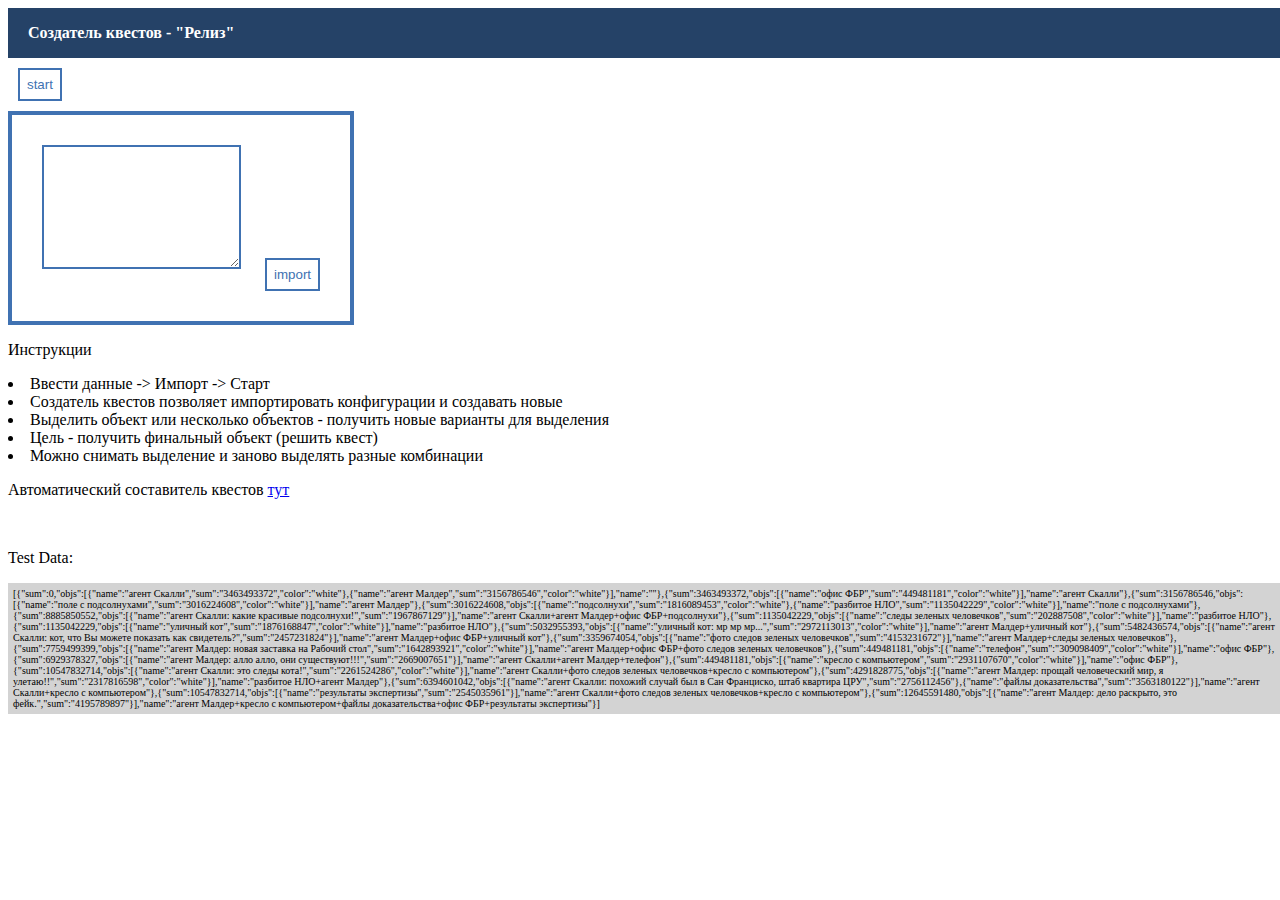
<file: index.html>
<!DOCTYPE html>
<html>
<head>
	<title></title>
	<meta charset="utf-8">
	<link rel="stylesheet" type="text/css" href="css/main.css">
	<script type="text/javascript" src="all.js"></script>	
    <meta name="viewport" content="width=device-width, initial-scale=1">
	<title>Создатель квестов - "Релиз", Евгений Винокуров, программист</title>
  	<meta name="Keywords" content="Евгений Винокуров, Evgenii Vinokurov, Evgeniy Vinokurov, Евгений Винокуров ВКонтакте, Евгений Винокуров Одноклассники, Бесплатные сайты, Резюме Евгений Винокуров, Евгений Винокуров программист">
    <meta name="description" content="Сайт программиста Евгения Винокурова. Евгений Винокуров программист."> 
	<link rel="apple-touch-icon" sizes="180x180" href="/apple-touch-icon.png">
    <link rel="icon" type="image/png" sizes="32x32" href="/favicon-32x32.png">
    <link rel="icon" type="image/png" sizes="16x16" href="/favicon-16x16.png">
    <link rel="manifest" href="/site.webmanifest">
</head>
<body>
	<div class="site">
		<!-- Header block -->
		<div class="site__header">
			<div class="site__header-title">
				Создатель квестов - "Релиз"
			</div>
		</div>	
		<!-- Header block end -->

		<!-- Content block -->
		<div class="site__content">			
			<input class="start-button" type="submit" name="start" value="start"></input>
			<br/>
					<div class="controls__item controls__item--export-import">
						<textarea type="textarea" multiline name="import-export-json" value="">
						</textarea>
						<input type="submit" name="import" value="import"></input>
					</div>
			<div id="game" class="game"></div>
			<div class="instructions">
				<p>Инструкции</p>
				<ul>
					<li>Ввести данные -> Импорт -> Старт</li>
					<li>Создатель квестов позволяет импортировать конфигурации и создавать новые</li>
					<li>Выделить объект или несколько объектов - получить новые варианты для выделения</li>
					<li>Цель - получить финальный объект (решить квест)</li>				
					<li>Можно снимать выделение и заново выделять разные комбинации</li>
				</ul>
				<p>Автоматический составитель квестов <a href="index-constructor.html" title="Конструктор">тут</a></p><br/>
			    <p>Test Data:</p>
			    <p style="background-color:lightgray; font-size:10px; padding: 5px;">[{"sum":0,"objs":[{"name":"агент Скалли","sum":"3463493372","color":"white"},{"name":"агент Малдер","sum":"3156786546","color":"white"}],"name":""},{"sum":3463493372,"objs":[{"name":"офис ФБР","sum":"449481181","color":"white"}],"name":"агент Скалли"},{"sum":3156786546,"objs":[{"name":"поле с подсолнухами","sum":"3016224608","color":"white"}],"name":"агент Малдер"},{"sum":3016224608,"objs":[{"name":"подсолнухи","sum":"1816089453","color":"white"},{"name":"разбитое НЛО","sum":"1135042229","color":"white"}],"name":"поле с подсолнухами"},{"sum":8885850552,"objs":[{"name":"агент Скалли: какие красивые подсолнухи!","sum":"1967867129"}],"name":"агент Скалли+агент Малдер+офис ФБР+подсолнухи"},{"sum":1135042229,"objs":[{"name":"следы зеленых человечков","sum":"202887508","color":"white"}],"name":"разбитое НЛО"},{"sum":1135042229,"objs":[{"name":"уличный кот","sum":"1876168847","color":"white"}],"name":"разбитое НЛО"},{"sum":5032955393,"objs":[{"name":"уличный кот: мр мр мр...","sum":"2972113013","color":"white"}],"name":"агент Малдер+уличный кот"},{"sum":5482436574,"objs":[{"name":"агент Скалли: кот, что Вы можете показать как свидетель?","sum":"2457231824"}],"name":"агент Малдер+офис ФБР+уличный кот"},{"sum":3359674054,"objs":[{"name":"фото следов зеленых человечков","sum":"4153231672"}],"name":"агент Малдер+следы зеленых человечков"},{"sum":7759499399,"objs":[{"name":"агент Малдер: новая заставка на Рабочий стол","sum":"1642893921","color":"white"}],"name":"агент Малдер+офис ФБР+фото следов зеленых человечков"},{"sum":449481181,"objs":[{"name":"телефон","sum":"309098409","color":"white"}],"name":"офис ФБР"},{"sum":6929378327,"objs":[{"name":"агент Малдер: алло алло, они существуют!!!","sum":"2669007651"}],"name":"агент Скалли+агент Малдер+телефон"},{"sum":449481181,"objs":[{"name":"кресло с компьютером","sum":"2931107670","color":"white"}],"name":"офис ФБР"},{"sum":10547832714,"objs":[{"name":"агент Скалли: это следы кота!","sum":"2261524286","color":"white"}],"name":"агент Скалли+фото следов зеленых человечков+кресло с компьютером"},{"sum":4291828775,"objs":[{"name":"агент Малдер: прощай человеческий мир, я улетаю!!","sum":"2317816598","color":"white"}],"name":"разбитое НЛО+агент Малдер"},{"sum":6394601042,"objs":[{"name":"агент Скалли: похожий случай был в Сан Франциско, штаб квартира ЦРУ","sum":"2756112456"},{"name":"файлы доказательства","sum":"3563180122"}],"name":"агент Скалли+кресло с компьютером"},{"sum":10547832714,"objs":[{"name":"результаты экспертизы","sum":"2545035961"}],"name":"агент Скалли+фото следов зеленых человечков+кресло с компьютером"},{"sum":12645591480,"objs":[{"name":"агент Малдер: дело раскрыто, это фейк.","sum":"4195789897"}],"name":"агент Малдер+кресло с компьютером+файлы доказательства+офис ФБР+результаты экспертизы"}] </p>
			</div>
		</div>
		<!-- Content block end -->		
	</div>	
</body>
</html>
</file>
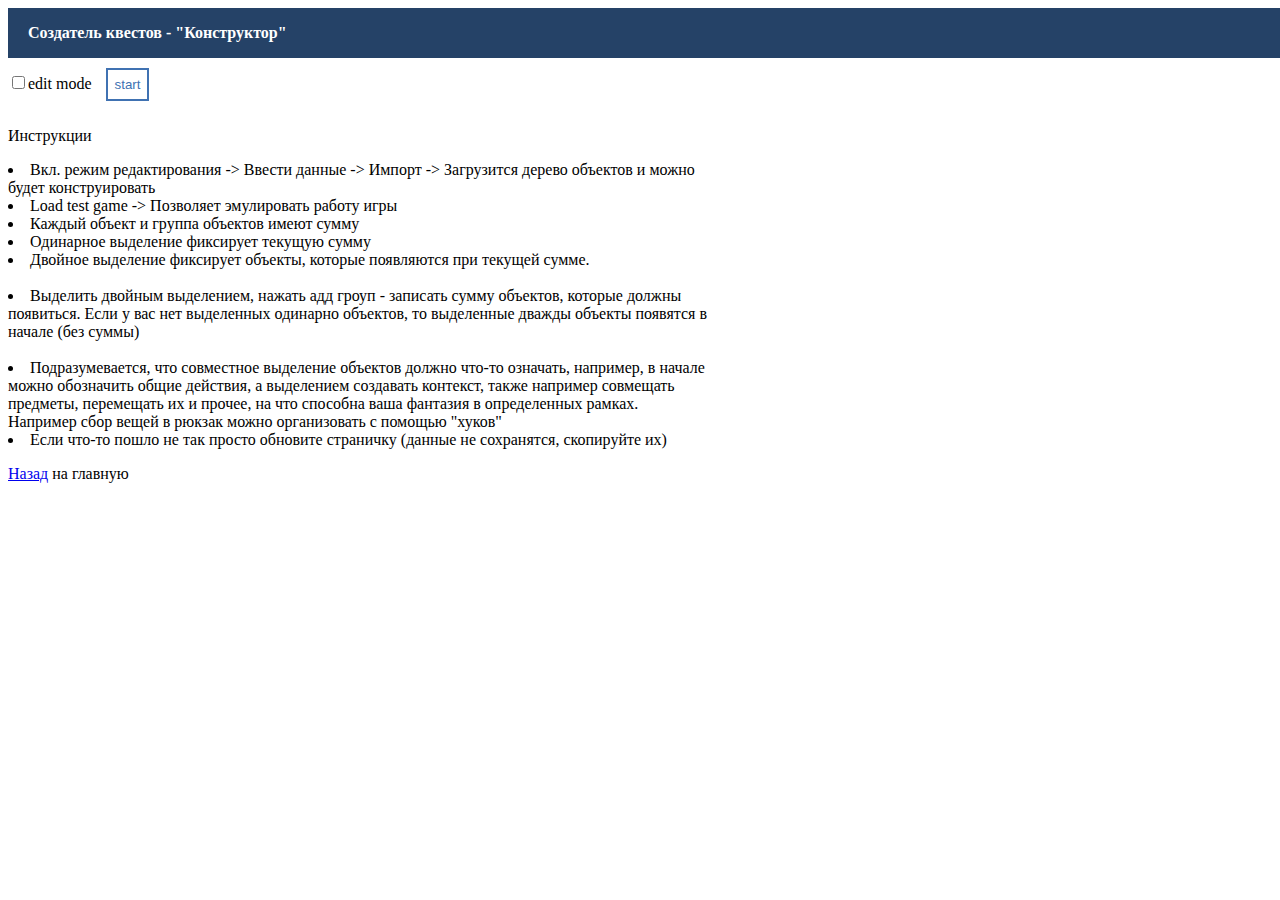
<file: index-constructor.html>
<!DOCTYPE html>
<html>
<head>
	<meta charset="utf-8">
	<link rel="stylesheet" type="text/css" href="css/main.css">
	<link rel="stylesheet" type="text/css" href="css/treejs/style.min.css" />
	<script type="text/javascript" src="all.js"></script><meta name="viewport" content="width=device-width, initial-scale=1">
	<title>Создатель квестов - "Конструктор", Евгений Винокуров, программист</title>
  	<meta name="Keywords" content="Евгений Винокуров, Evgenii Vinokurov, Evgeniy Vinokurov, Евгений Винокуров ВКонтакте, Евгений Винокуров Одноклассники, Бесплатные сайты, Резюме Евгений Винокуров, Евгений Винокуров программист">
    <meta name="description" content="Сайт программиста Евгения Винокурова. Евгений Винокуров программист."> 
	<link rel="apple-touch-icon" sizes="180x180" href="/apple-touch-icon.png">
    <link rel="icon" type="image/png" sizes="32x32" href="/favicon-32x32.png">
    <link rel="icon" type="image/png" sizes="16x16" href="/favicon-16x16.png">
    <link rel="manifest" href="/site.webmanifest">
</head>
<body>
	<div class="site">
		<!-- Header block -->
		<div class="site__header">
			<div class="site__header-title">				
				Создатель квестов - "Конструктор"
			</div>
		</div>	
		<!-- Header block end -->

		<!-- Content block -->
		<div class="site__content">	
			<div class="edit_mode_on">
				<div class="fixed_controls">					
					<input type="submit" name="unselect-all" value="unselect all"></input>
					<input type="submit" name="get-node" value="get node"></input>					
					<input type="submit" name="delete-node" value="delete node"></input>
					<input type="text" class="text-input" name="name"></input>
					<input type="submit" name="new-entity" value="new entity"></input>
					<input type="submit" name="add-group" value="add group"></input>
				</div>
				<div class="controls">
					<div class="controls__item controls__item--export-import">
						<textarea type="textarea" multiline name="import-export-json" value="">
						</textarea>
						<input type="submit" name="load-test" value="load test game"></input>
						<input type="submit" name="export" value="export"></input>
						<input type="submit" name="import" value="import"></input>
					</div>
					<div class="controls__item controls__item--tree">
						<div id="using_json_2">Here will be game tree</div>
					</div>
				</div>
				<div id="testoutput" class="output"></div>
			</div>
			<input id="editmode" type="checkbox" name="mode" value="off">edit mode</input>
			<input type="submit" name="start" value="start"></input>
			<br/>
			<div id="game" class="game"></div>
			<div class="instructions">
				<p>Инструкции</p>
				<ul>
					<li>Вкл. режим редактирования -> Ввести данные -> Импорт -> Загрузится дерево объектов и можно будет конструировать</li>
					<li>Load test game -> Позволяет эмулировать работу игры</li>
					<li>Каждый объект и группа объектов имеют сумму</li>
					<li>Одинарное выделение фиксирует текущую сумму</li>
					<li>Двойное выделение фиксирует объекты, которые появляются при текущей сумме.</li><br>
					<li>Выделить двойным выделением, нажать адд гроуп - записать сумму объектов, которые должны появиться. Если у вас нет выделенных одинарно объектов, то выделенные дважды объекты появятся в начале (без суммы)</li>
					<br>
					<li>Подразумевается, что совместное выделение объектов должно что-то означать, например, в начале можно обозначить общие действия, а выделением создавать контекст, также например совмещать предметы, перемещать их и прочее, на что способна ваша фантазия в определенных рамках. Например сбор вещей в рюкзак можно организовать с помощью "хуков"</li>
					<li>Если что-то пошло не так просто обновите страничку (данные не сохранятся, скопируйте их)</li>
				</ul>
				<p><a href="index.html">Назад</a> на главную </p>
			</div>
		</div>
		<!-- Content block end -->
	
	</div>	
</body>
</html>
</file>
<file: css/main.css>
body {
  height: 100%;
  width: 100%; }

.site__header {
  height: 50px;
  background-color: #254267;
  color: white;
  position: relative; }
  .site__header-title {
    padding-left: 20px;
    line-height: 50px;
    vertical-align: middle;
    position: relative;
    display: inline-block;
    font-weight: 600; }

.controls {
  margin-top: 100px; }
  .controls__item {
    display: inline-block;
    padding: 20px;
    border: 4px solid #4072b2; }

.edit_mode_on {
  display: none; }

input[type="text"], textarea {
  padding: 10px;
  margin: 10px;
  border-radius: 0px;
  border: 2px solid #4072b2; }

textarea {
  height: 100px; }

input[type="submit"] {
  padding: 7px;
  margin: 10px;
  background-color: white;
  box-shadow: none;
  border: 2px solid #4072b2;
  color: #4072b2; }
  input[type="submit"]:hover {
    color: white;
    background-color: #4072b2;
    cursor: pointer; }

.text-input {
  display: inline-block; }

.item {
  padding: 10px;
  margin: 5px;
  display: inline-block;
  position: relative;
  cursor: pointer; }
  .item.selected {
    border: solid 5px; }
  .item.dblselected {
    border: solid 9px; }

ul {
  list-style: inside;
  padding: 0px;
  width: 700px; }

.select, .dblselect, .unselect {
  display: block;
  width: 100px;
  cursor: pointer;
  background-color: lightgrey;
  padding: 10px; }

.select:hover, .dblselect:hover, .unselect:hover {
  background-color: darkgrey;
  cursor: pointer; }

.menu {
  position: absolute;
  top: 30px;
  z-index: 1; }

.item {
  position: relative; }

.fixed_controls {
  background-color: white;
  position: fixed;
  top: 70px;
  left: 10px;
  width: 700px;
  border: 4px solid #4072b2; }
</file>
<file: css/treejs/style.min.css>
.jstree-node,.jstree-children,.jstree-container-ul{display:block;margin:0;padding:0;list-style-type:none;list-style-image:none}.jstree-node{white-space:nowrap}.jstree-anchor{display:inline-block;color:black;white-space:nowrap;padding:0 4px 0 1px;margin:0;vertical-align:top}.jstree-anchor:focus{outline:0}.jstree-anchor,.jstree-anchor:link,.jstree-anchor:visited,.jstree-anchor:hover,.jstree-anchor:active{text-decoration:none;color:inherit}.jstree-icon{display:inline-block;text-decoration:none;margin:0;padding:0;vertical-align:top;text-align:center}.jstree-icon:empty{display:inline-block;text-decoration:none;margin:0;padding:0;vertical-align:top;text-align:center}.jstree-ocl{cursor:pointer}.jstree-leaf>.jstree-ocl{cursor:default}.jstree .jstree-open>.jstree-children{display:block}.jstree .jstree-closed>.jstree-children,.jstree .jstree-leaf>.jstree-children{display:none}.jstree-anchor>.jstree-themeicon{margin-right:2px}.jstree-no-icons .jstree-themeicon,.jstree-anchor>.jstree-themeicon-hidden{display:none}.jstree-hidden,.jstree-node.jstree-hidden{display:none}.jstree-rtl .jstree-anchor{padding:0 1px 0 4px}.jstree-rtl .jstree-anchor>.jstree-themeicon{margin-left:2px;margin-right:0}.jstree-rtl .jstree-node{margin-left:0}.jstree-rtl .jstree-container-ul>.jstree-node{margin-right:0}.jstree-wholerow-ul{position:relative;display:inline-block;min-width:100%}.jstree-wholerow-ul .jstree-leaf>.jstree-ocl{cursor:pointer}.jstree-wholerow-ul .jstree-anchor,.jstree-wholerow-ul .jstree-icon{position:relative}.jstree-wholerow-ul .jstree-wholerow{width:100%;cursor:pointer;position:absolute;left:0;-webkit-user-select:none;-moz-user-select:none;-ms-user-select:none;user-select:none}.jstree-contextmenu .jstree-anchor{-webkit-user-select:none;-webkit-touch-callout:none}.vakata-context{display:none}.vakata-context,.vakata-context ul{margin:0;padding:2px;position:absolute;background:#f5f5f5;border:1px solid #979797;box-shadow:2px 2px 2px #999999}.vakata-context ul{list-style:none;left:100%;margin-top:-2.7em;margin-left:-4px}.vakata-context .vakata-context-right ul{left:auto;right:100%;margin-left:auto;margin-right:-4px}.vakata-context li{list-style:none}.vakata-context li>a{display:block;padding:0 2em 0 2em;text-decoration:none;width:auto;color:black;white-space:nowrap;line-height:2.4em;text-shadow:1px 1px 0 white;border-radius:1px}.vakata-context li>a:hover{position:relative;background-color:#e8eff7;box-shadow:0 0 2px #0a6aa1}.vakata-context li>a.vakata-context-parent{background-image:url("[data-uri]");background-position:right center;background-repeat:no-repeat}.vakata-context li>a:focus{outline:0}.vakata-context .vakata-context-hover>a{position:relative;background-color:#e8eff7;box-shadow:0 0 2px #0a6aa1}.vakata-context .vakata-context-separator>a,.vakata-context .vakata-context-separator>a:hover{background:white;border:0;border-top:1px solid #e2e3e3;height:1px;min-height:1px;max-height:1px;padding:0;margin:0 0 0 2.4em;border-left:1px solid #e0e0e0;text-shadow:0 0 0 transparent;box-shadow:0 0 0 transparent;border-radius:0}.vakata-context .vakata-contextmenu-disabled a,.vakata-context .vakata-contextmenu-disabled a:hover{color:silver;background-color:transparent;border:0;box-shadow:0 0 0}.vakata-context .vakata-contextmenu-disabled>a>i{filter:grayscale(100%)}.vakata-context li>a>i{text-decoration:none;display:inline-block;width:2.4em;height:2.4em;background:transparent;margin:0 0 0 -2em;vertical-align:top;text-align:center;line-height:2.4em}.vakata-context li>a>i:empty{width:2.4em;line-height:2.4em}.vakata-context li>a .vakata-contextmenu-sep{display:inline-block;width:1px;height:2.4em;background:white;margin:0 .5em 0 0;border-left:1px solid #e2e3e3}.vakata-context .vakata-contextmenu-shortcut{font-size:.8em;color:silver;opacity:.5;display:none}.vakata-context-rtl ul{left:auto;right:100%;margin-left:auto;margin-right:-4px}.vakata-context-rtl li>a.vakata-context-parent{background-image:url("[data-uri]");background-position:left center;background-repeat:no-repeat}.vakata-context-rtl .vakata-context-separator>a{margin:0 2.4em 0 0;border-left:0;border-right:1px solid #e2e3e3}.vakata-context-rtl .vakata-context-left ul{right:auto;left:100%;margin-left:-4px;margin-right:auto}.vakata-context-rtl li>a>i{margin:0 -2em 0 0}.vakata-context-rtl li>a .vakata-contextmenu-sep{margin:0 0 0 .5em;border-left-color:white;background:#e2e3e3}#jstree-marker{position:absolute;top:0;left:0;margin:-5px 0 0 0;padding:0;border-right:0;border-top:5px solid transparent;border-bottom:5px solid transparent;border-left:5px solid;width:0;height:0;font-size:0;line-height:0}#jstree-dnd{line-height:16px;margin:0;padding:4px}#jstree-dnd .jstree-icon,#jstree-dnd .jstree-copy{display:inline-block;text-decoration:none;margin:0 2px 0 0;padding:0;width:16px;height:16px}#jstree-dnd .jstree-ok{background:green}#jstree-dnd .jstree-er{background:red}#jstree-dnd .jstree-copy{margin:0 2px 0 2px}.jstree-default .jstree-node,.jstree-default .jstree-icon{background-repeat:no-repeat;background-color:transparent}.jstree-default .jstree-anchor,.jstree-default .jstree-animated,.jstree-default .jstree-wholerow{transition:background-color .15s,box-shadow .15s}.jstree-default .jstree-hovered{background:#e7f4f9;border-radius:2px;box-shadow:inset 0 0 1px #cccccc}.jstree-default .jstree-context{background:#e7f4f9;border-radius:2px;box-shadow:inset 0 0 1px #cccccc}.jstree-default .jstree-clicked{background:#beebff;border-radius:2px;box-shadow:inset 0 0 1px #999999}.jstree-default .jstree-no-icons .jstree-anchor>.jstree-themeicon{display:none}.jstree-default .jstree-disabled{background:transparent;color:#666666}.jstree-default .jstree-disabled.jstree-hovered{background:transparent;box-shadow:none}.jstree-default .jstree-disabled.jstree-clicked{background:#efefef}.jstree-default .jstree-disabled>.jstree-icon{opacity:.8;filter:url("data:image/svg+xml;utf8,<svg xmlns=\'http://www.w3.org/2000/svg\'><filter id=\'jstree-grayscale\'><feColorMatrix type=\'matrix\' values=\'0.3333 0.3333 0.3333 0 0 0.3333 0.3333 0.3333 0 0 0.3333 0.3333 0.3333 0 0 0 0 0 1 0\'/></filter></svg>#jstree-grayscale");filter:gray;-webkit-filter:grayscale(100%)}.jstree-default .jstree-search{font-style:italic;color:#8b0000;font-weight:bold}.jstree-default .jstree-no-checkboxes .jstree-checkbox{display:none !important}.jstree-default.jstree-checkbox-no-clicked .jstree-clicked{background:transparent;box-shadow:none}.jstree-default.jstree-checkbox-no-clicked .jstree-clicked.jstree-hovered{background:#e7f4f9}.jstree-default.jstree-checkbox-no-clicked>.jstree-wholerow-ul .jstree-wholerow-clicked{background:transparent}.jstree-default.jstree-checkbox-no-clicked>.jstree-wholerow-ul .jstree-wholerow-clicked.jstree-wholerow-hovered{background:#e7f4f9}.jstree-default>.jstree-striped{min-width:100%;display:inline-block;background:url("[data-uri]") left top repeat}.jstree-default>.jstree-wholerow-ul .jstree-hovered,.jstree-default>.jstree-wholerow-ul .jstree-clicked{background:transparent;box-shadow:none;border-radius:0}.jstree-default .jstree-wholerow{-moz-box-sizing:border-box;-webkit-box-sizing:border-box;box-sizing:border-box}.jstree-default .jstree-wholerow-hovered{background:#e7f4f9}.jstree-default .jstree-wholerow-clicked{background:#beebff;background:-webkit-linear-gradient(top, #beebff 0, #a8e4ff 100%);background:linear-gradient(to bottom, #beebff 0, #a8e4ff 100%)}.jstree-default .jstree-node{min-height:24px;line-height:24px;margin-left:24px;min-width:24px}.jstree-default .jstree-anchor{line-height:24px;height:24px}.jstree-default .jstree-icon{width:24px;height:24px;line-height:24px}.jstree-default .jstree-icon:empty{width:24px;height:24px;line-height:24px}.jstree-default.jstree-rtl .jstree-node{margin-right:24px}.jstree-default .jstree-wholerow{height:24px}.jstree-default .jstree-node,.jstree-default .jstree-icon{background-image:url("32px.png")}.jstree-default .jstree-node{background-position:-292px -4px;background-repeat:repeat-y}.jstree-default .jstree-last{background:transparent}.jstree-default .jstree-open>.jstree-ocl{background-position:-132px -4px}.jstree-default .jstree-closed>.jstree-ocl{background-position:-100px -4px}.jstree-default .jstree-leaf>.jstree-ocl{background-position:-68px -4px}.jstree-default .jstree-themeicon{background-position:-260px -4px}.jstree-default>.jstree-no-dots .jstree-node,.jstree-default>.jstree-no-dots .jstree-leaf>.jstree-ocl{background:transparent}.jstree-default>.jstree-no-dots .jstree-open>.jstree-ocl{background-position:-36px -4px}.jstree-default>.jstree-no-dots .jstree-closed>.jstree-ocl{background-position:-4px -4px}.jstree-default .jstree-disabled{background:transparent}.jstree-default .jstree-disabled.jstree-hovered{background:transparent}.jstree-default .jstree-disabled.jstree-clicked{background:#efefef}.jstree-default .jstree-checkbox{background-position:-164px -4px}.jstree-default .jstree-checkbox:hover{background-position:-164px -36px}.jstree-default.jstree-checkbox-selection .jstree-clicked>.jstree-checkbox,.jstree-default .jstree-checked>.jstree-checkbox{background-position:-228px -4px}.jstree-default.jstree-checkbox-selection .jstree-clicked>.jstree-checkbox:hover,.jstree-default .jstree-checked>.jstree-checkbox:hover{background-position:-228px -36px}.jstree-default .jstree-anchor>.jstree-undetermined{background-position:-196px -4px}.jstree-default .jstree-anchor>.jstree-undetermined:hover{background-position:-196px -36px}.jstree-default .jstree-checkbox-disabled{opacity:.8;filter:url("data:image/svg+xml;utf8,<svg xmlns=\'http://www.w3.org/2000/svg\'><filter id=\'jstree-grayscale\'><feColorMatrix type=\'matrix\' values=\'0.3333 0.3333 0.3333 0 0 0.3333 0.3333 0.3333 0 0 0.3333 0.3333 0.3333 0 0 0 0 0 1 0\'/></filter></svg>#jstree-grayscale");filter:gray;-webkit-filter:grayscale(100%)}.jstree-default>.jstree-striped{background-size:auto 48px}.jstree-default.jstree-rtl .jstree-node{background-image:url("[data-uri]");background-position:100% 1px;background-repeat:repeat-y}.jstree-default.jstree-rtl .jstree-last{background:transparent}.jstree-default.jstree-rtl .jstree-open>.jstree-ocl{background-position:-132px -36px}.jstree-default.jstree-rtl .jstree-closed>.jstree-ocl{background-position:-100px -36px}.jstree-default.jstree-rtl .jstree-leaf>.jstree-ocl{background-position:-68px -36px}.jstree-default.jstree-rtl>.jstree-no-dots .jstree-node,.jstree-default.jstree-rtl>.jstree-no-dots .jstree-leaf>.jstree-ocl{background:transparent}.jstree-default.jstree-rtl>.jstree-no-dots .jstree-open>.jstree-ocl{background-position:-36px -36px}.jstree-default.jstree-rtl>.jstree-no-dots .jstree-closed>.jstree-ocl{background-position:-4px -36px}.jstree-default .jstree-themeicon-custom{background-color:transparent;background-image:none;background-position:0 0}.jstree-default>.jstree-container-ul .jstree-loading>.jstree-ocl{background:url("throbber.gif") center center no-repeat}.jstree-default .jstree-file{background:url("32px.png") -100px -68px no-repeat}.jstree-default .jstree-folder{background:url("32px.png") -260px -4px no-repeat}.jstree-default>.jstree-container-ul>.jstree-node{margin-left:0;margin-right:0}#jstree-dnd.jstree-default{line-height:24px;padding:0 4px}#jstree-dnd.jstree-default .jstree-ok,#jstree-dnd.jstree-default .jstree-er{background-image:url("32px.png");background-repeat:no-repeat;background-color:transparent}#jstree-dnd.jstree-default i{background:transparent;width:24px;height:24px;line-height:24px}#jstree-dnd.jstree-default .jstree-ok{background-position:-4px -68px}#jstree-dnd.jstree-default .jstree-er{background-position:-36px -68px}.jstree-default .jstree-ellipsis{overflow:hidden}.jstree-default .jstree-ellipsis .jstree-anchor{width:calc(100% - 29px);text-overflow:ellipsis;overflow:hidden}.jstree-default.jstree-rtl .jstree-node{background-image:url("[data-uri]")}.jstree-default.jstree-rtl .jstree-last{background:transparent}.jstree-default-small .jstree-node{min-height:18px;line-height:18px;margin-left:18px;min-width:18px}.jstree-default-small .jstree-anchor{line-height:18px;height:18px}.jstree-default-small .jstree-icon{width:18px;height:18px;line-height:18px}.jstree-default-small .jstree-icon:empty{width:18px;height:18px;line-height:18px}.jstree-default-small.jstree-rtl .jstree-node{margin-right:18px}.jstree-default-small .jstree-wholerow{height:18px}.jstree-default-small .jstree-node,.jstree-default-small .jstree-icon{background-image:url("32px.png")}.jstree-default-small .jstree-node{background-position:-295px -7px;background-repeat:repeat-y}.jstree-default-small .jstree-last{background:transparent}.jstree-default-small .jstree-open>.jstree-ocl{background-position:-135px -7px}.jstree-default-small .jstree-closed>.jstree-ocl{background-position:-103px -7px}.jstree-default-small .jstree-leaf>.jstree-ocl{background-position:-71px -7px}.jstree-default-small .jstree-themeicon{background-position:-263px -7px}.jstree-default-small>.jstree-no-dots .jstree-node,.jstree-default-small>.jstree-no-dots .jstree-leaf>.jstree-ocl{background:transparent}.jstree-default-small>.jstree-no-dots .jstree-open>.jstree-ocl{background-position:-39px -7px}.jstree-default-small>.jstree-no-dots .jstree-closed>.jstree-ocl{background-position:-7px -7px}.jstree-default-small .jstree-disabled{background:transparent}.jstree-default-small .jstree-disabled.jstree-hovered{background:transparent}.jstree-default-small .jstree-disabled.jstree-clicked{background:#efefef}.jstree-default-small .jstree-checkbox{background-position:-167px -7px}.jstree-default-small .jstree-checkbox:hover{background-position:-167px -39px}.jstree-default-small.jstree-checkbox-selection .jstree-clicked>.jstree-checkbox,.jstree-default-small .jstree-checked>.jstree-checkbox{background-position:-231px -7px}.jstree-default-small.jstree-checkbox-selection .jstree-clicked>.jstree-checkbox:hover,.jstree-default-small .jstree-checked>.jstree-checkbox:hover{background-position:-231px -39px}.jstree-default-small .jstree-anchor>.jstree-undetermined{background-position:-199px -7px}.jstree-default-small .jstree-anchor>.jstree-undetermined:hover{background-position:-199px -39px}.jstree-default-small .jstree-checkbox-disabled{opacity:.8;filter:url("data:image/svg+xml;utf8,<svg xmlns=\'http://www.w3.org/2000/svg\'><filter id=\'jstree-grayscale\'><feColorMatrix type=\'matrix\' values=\'0.3333 0.3333 0.3333 0 0 0.3333 0.3333 0.3333 0 0 0.3333 0.3333 0.3333 0 0 0 0 0 1 0\'/></filter></svg>#jstree-grayscale");filter:gray;-webkit-filter:grayscale(100%)}.jstree-default-small>.jstree-striped{background-size:auto 36px}.jstree-default-small.jstree-rtl .jstree-node{background-image:url("[data-uri]");background-position:100% 1px;background-repeat:repeat-y}.jstree-default-small.jstree-rtl .jstree-last{background:transparent}.jstree-default-small.jstree-rtl .jstree-open>.jstree-ocl{background-position:-135px -39px}.jstree-default-small.jstree-rtl .jstree-closed>.jstree-ocl{background-position:-103px -39px}.jstree-default-small.jstree-rtl .jstree-leaf>.jstree-ocl{background-position:-71px -39px}.jstree-default-small.jstree-rtl>.jstree-no-dots .jstree-node,.jstree-default-small.jstree-rtl>.jstree-no-dots .jstree-leaf>.jstree-ocl{background:transparent}.jstree-default-small.jstree-rtl>.jstree-no-dots .jstree-open>.jstree-ocl{background-position:-39px -39px}.jstree-default-small.jstree-rtl>.jstree-no-dots .jstree-closed>.jstree-ocl{background-position:-7px -39px}.jstree-default-small .jstree-themeicon-custom{background-color:transparent;background-image:none;background-position:0 0}.jstree-default-small>.jstree-container-ul .jstree-loading>.jstree-ocl{background:url("throbber.gif") center center no-repeat}.jstree-default-small .jstree-file{background:url("32px.png") -103px -71px no-repeat}.jstree-default-small .jstree-folder{background:url("32px.png") -263px -7px no-repeat}.jstree-default-small>.jstree-container-ul>.jstree-node{margin-left:0;margin-right:0}#jstree-dnd.jstree-default-small{line-height:18px;padding:0 4px}#jstree-dnd.jstree-default-small .jstree-ok,#jstree-dnd.jstree-default-small .jstree-er{background-image:url("32px.png");background-repeat:no-repeat;background-color:transparent}#jstree-dnd.jstree-default-small i{background:transparent;width:18px;height:18px;line-height:18px}#jstree-dnd.jstree-default-small .jstree-ok{background-position:-7px -71px}#jstree-dnd.jstree-default-small .jstree-er{background-position:-39px -71px}.jstree-default-small .jstree-ellipsis{overflow:hidden}.jstree-default-small .jstree-ellipsis .jstree-anchor{width:calc(100% - 23px);text-overflow:ellipsis;overflow:hidden}.jstree-default-small.jstree-rtl .jstree-node{background-image:url("[data-uri]")}.jstree-default-small.jstree-rtl .jstree-last{background:transparent}.jstree-default-large .jstree-node{min-height:32px;line-height:32px;margin-left:32px;min-width:32px}.jstree-default-large .jstree-anchor{line-height:32px;height:32px}.jstree-default-large .jstree-icon{width:32px;height:32px;line-height:32px}.jstree-default-large .jstree-icon:empty{width:32px;height:32px;line-height:32px}.jstree-default-large.jstree-rtl .jstree-node{margin-right:32px}.jstree-default-large .jstree-wholerow{height:32px}.jstree-default-large .jstree-node,.jstree-default-large .jstree-icon{background-image:url("32px.png")}.jstree-default-large .jstree-node{background-position:-288px 0;background-repeat:repeat-y}.jstree-default-large .jstree-last{background:transparent}.jstree-default-large .jstree-open>.jstree-ocl{background-position:-128px 0}.jstree-default-large .jstree-closed>.jstree-ocl{background-position:-96px 0}.jstree-default-large .jstree-leaf>.jstree-ocl{background-position:-64px 0}.jstree-default-large .jstree-themeicon{background-position:-256px 0}.jstree-default-large>.jstree-no-dots .jstree-node,.jstree-default-large>.jstree-no-dots .jstree-leaf>.jstree-ocl{background:transparent}.jstree-default-large>.jstree-no-dots .jstree-open>.jstree-ocl{background-position:-32px 0}.jstree-default-large>.jstree-no-dots .jstree-closed>.jstree-ocl{background-position:0 0}.jstree-default-large .jstree-disabled{background:transparent}.jstree-default-large .jstree-disabled.jstree-hovered{background:transparent}.jstree-default-large .jstree-disabled.jstree-clicked{background:#efefef}.jstree-default-large .jstree-checkbox{background-position:-160px 0}.jstree-default-large .jstree-checkbox:hover{background-position:-160px -32px}.jstree-default-large.jstree-checkbox-selection .jstree-clicked>.jstree-checkbox,.jstree-default-large .jstree-checked>.jstree-checkbox{background-position:-224px 0}.jstree-default-large.jstree-checkbox-selection .jstree-clicked>.jstree-checkbox:hover,.jstree-default-large .jstree-checked>.jstree-checkbox:hover{background-position:-224px -32px}.jstree-default-large .jstree-anchor>.jstree-undetermined{background-position:-192px 0}.jstree-default-large .jstree-anchor>.jstree-undetermined:hover{background-position:-192px -32px}.jstree-default-large .jstree-checkbox-disabled{opacity:.8;filter:url("data:image/svg+xml;utf8,<svg xmlns=\'http://www.w3.org/2000/svg\'><filter id=\'jstree-grayscale\'><feColorMatrix type=\'matrix\' values=\'0.3333 0.3333 0.3333 0 0 0.3333 0.3333 0.3333 0 0 0.3333 0.3333 0.3333 0 0 0 0 0 1 0\'/></filter></svg>#jstree-grayscale");filter:gray;-webkit-filter:grayscale(100%)}.jstree-default-large>.jstree-striped{background-size:auto 64px}.jstree-default-large.jstree-rtl .jstree-node{background-image:url("[data-uri]");background-position:100% 1px;background-repeat:repeat-y}.jstree-default-large.jstree-rtl .jstree-last{background:transparent}.jstree-default-large.jstree-rtl .jstree-open>.jstree-ocl{background-position:-128px -32px}.jstree-default-large.jstree-rtl .jstree-closed>.jstree-ocl{background-position:-96px -32px}.jstree-default-large.jstree-rtl .jstree-leaf>.jstree-ocl{background-position:-64px -32px}.jstree-default-large.jstree-rtl>.jstree-no-dots .jstree-node,.jstree-default-large.jstree-rtl>.jstree-no-dots .jstree-leaf>.jstree-ocl{background:transparent}.jstree-default-large.jstree-rtl>.jstree-no-dots .jstree-open>.jstree-ocl{background-position:-32px -32px}.jstree-default-large.jstree-rtl>.jstree-no-dots .jstree-closed>.jstree-ocl{background-position:0 -32px}.jstree-default-large .jstree-themeicon-custom{background-color:transparent;background-image:none;background-position:0 0}.jstree-default-large>.jstree-container-ul .jstree-loading>.jstree-ocl{background:url("throbber.gif") center center no-repeat}.jstree-default-large .jstree-file{background:url("32px.png") -96px -64px no-repeat}.jstree-default-large .jstree-folder{background:url("32px.png") -256px 0 no-repeat}.jstree-default-large>.jstree-container-ul>.jstree-node{margin-left:0;margin-right:0}#jstree-dnd.jstree-default-large{line-height:32px;padding:0 4px}#jstree-dnd.jstree-default-large .jstree-ok,#jstree-dnd.jstree-default-large .jstree-er{background-image:url("32px.png");background-repeat:no-repeat;background-color:transparent}#jstree-dnd.jstree-default-large i{background:transparent;width:32px;height:32px;line-height:32px}#jstree-dnd.jstree-default-large .jstree-ok{background-position:0 -64px}#jstree-dnd.jstree-default-large .jstree-er{background-position:-32px -64px}.jstree-default-large .jstree-ellipsis{overflow:hidden}.jstree-default-large .jstree-ellipsis .jstree-anchor{width:calc(100% - 37px);text-overflow:ellipsis;overflow:hidden}.jstree-default-large.jstree-rtl .jstree-node{background-image:url("[data-uri]")}.jstree-default-large.jstree-rtl .jstree-last{background:transparent}@media (max-width:768px){#jstree-dnd.jstree-dnd-responsive{line-height:40px;font-weight:bold;font-size:1.1em;text-shadow:1px 1px white}#jstree-dnd.jstree-dnd-responsive>i{background:transparent;width:40px;height:40px}#jstree-dnd.jstree-dnd-responsive>.jstree-ok{background-image:url("40px.png");background-position:0 -200px;background-size:120px 240px}#jstree-dnd.jstree-dnd-responsive>.jstree-er{background-image:url("40px.png");background-position:-40px -200px;background-size:120px 240px}#jstree-marker.jstree-dnd-responsive{border-left-width:10px;border-top-width:10px;border-bottom-width:10px;margin-top:-10px}}@media (max-width:768px){.jstree-default-responsive .jstree-icon{background-image:url("40px.png")}.jstree-default-responsive .jstree-node,.jstree-default-responsive .jstree-leaf>.jstree-ocl{background:transparent}.jstree-default-responsive .jstree-node{min-height:40px;line-height:40px;margin-left:40px;min-width:40px;white-space:nowrap}.jstree-default-responsive .jstree-anchor{line-height:40px;height:40px}.jstree-default-responsive .jstree-icon,.jstree-default-responsive .jstree-icon:empty{width:40px;height:40px;line-height:40px}.jstree-default-responsive>.jstree-container-ul>.jstree-node{margin-left:0}.jstree-default-responsive.jstree-rtl .jstree-node{margin-left:0;margin-right:40px;background:transparent}.jstree-default-responsive.jstree-rtl .jstree-container-ul>.jstree-node{margin-right:0}.jstree-default-responsive .jstree-ocl,.jstree-default-responsive .jstree-themeicon,.jstree-default-responsive .jstree-checkbox{background-size:120px 240px}.jstree-default-responsive .jstree-leaf>.jstree-ocl,.jstree-default-responsive.jstree-rtl .jstree-leaf>.jstree-ocl{background:transparent}.jstree-default-responsive .jstree-open>.jstree-ocl{background-position:0 0 !important}.jstree-default-responsive .jstree-closed>.jstree-ocl{background-position:0 -40px !important}.jstree-default-responsive.jstree-rtl .jstree-closed>.jstree-ocl{background-position:-40px 0 !important}.jstree-default-responsive .jstree-themeicon{background-position:-40px -40px}.jstree-default-responsive .jstree-checkbox,.jstree-default-responsive .jstree-checkbox:hover{background-position:-40px -80px}.jstree-default-responsive.jstree-checkbox-selection .jstree-clicked>.jstree-checkbox,.jstree-default-responsive.jstree-checkbox-selection .jstree-clicked>.jstree-checkbox:hover,.jstree-default-responsive .jstree-checked>.jstree-checkbox,.jstree-default-responsive .jstree-checked>.jstree-checkbox:hover{background-position:0 -80px}.jstree-default-responsive .jstree-anchor>.jstree-undetermined,.jstree-default-responsive .jstree-anchor>.jstree-undetermined:hover{background-position:0 -120px}.jstree-default-responsive .jstree-anchor{font-weight:bold;font-size:1.1em;text-shadow:1px 1px white}.jstree-default-responsive>.jstree-striped{background:transparent}.jstree-default-responsive .jstree-wholerow{border-top:1px solid rgba(255,255,255,0.7);border-bottom:1px solid rgba(64,64,64,0.2);background:#ebebeb;height:40px}.jstree-default-responsive .jstree-wholerow-hovered{background:#e7f4f9}.jstree-default-responsive .jstree-wholerow-clicked{background:#beebff}.jstree-default-responsive .jstree-children .jstree-last>.jstree-wholerow{box-shadow:inset 0 -6px 3px -5px #666666}.jstree-default-responsive .jstree-children .jstree-open>.jstree-wholerow{box-shadow:inset 0 6px 3px -5px #666666;border-top:0}.jstree-default-responsive .jstree-children .jstree-open+.jstree-open{box-shadow:none}.jstree-default-responsive .jstree-node,.jstree-default-responsive .jstree-icon,.jstree-default-responsive .jstree-node>.jstree-ocl,.jstree-default-responsive .jstree-themeicon,.jstree-default-responsive .jstree-checkbox{background-image:url("40px.png");background-size:120px 240px}.jstree-default-responsive .jstree-node{background-position:-80px 0;background-repeat:repeat-y}.jstree-default-responsive .jstree-last{background:transparent}.jstree-default-responsive .jstree-leaf>.jstree-ocl{background-position:-40px -120px}.jstree-default-responsive .jstree-last>.jstree-ocl{background-position:-40px -160px}.jstree-default-responsive .jstree-themeicon-custom{background-color:transparent;background-image:none;background-position:0 0}.jstree-default-responsive .jstree-file{background:url("40px.png") 0 -160px no-repeat;background-size:120px 240px}.jstree-default-responsive .jstree-folder{background:url("40px.png") -40px -40px no-repeat;background-size:120px 240px}.jstree-default-responsive>.jstree-container-ul>.jstree-node{margin-left:0;margin-right:0}}
</file>
